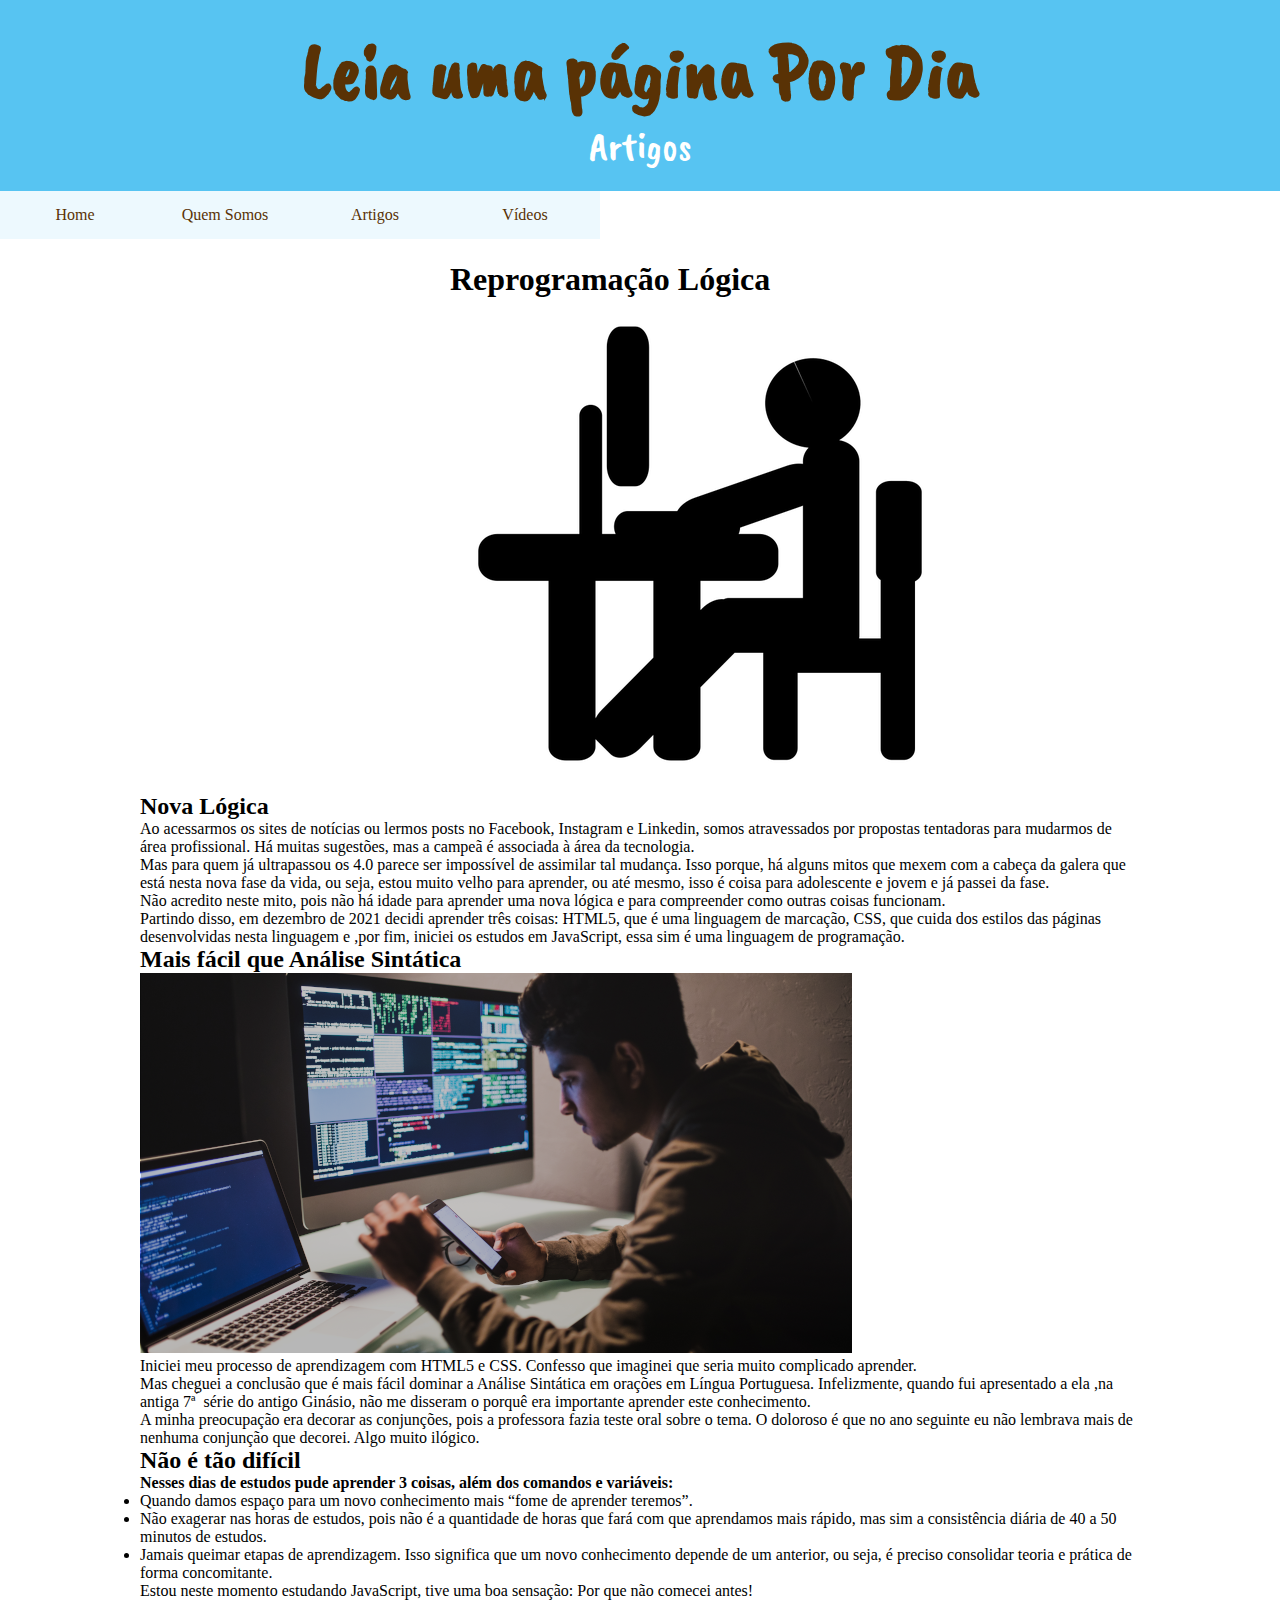
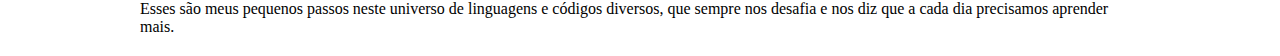
<file: Leia uma página por dia/artigos.html>
<!DOCTYPE html>
<html lang="en">
<head>
    <meta charset="UTF-8">
    <meta http-equiv="X-UA-Compatible" content="IE=edge">
    <meta name="viewport" content="width=device-width, initial-scale=1.0">
    <title>Leia uma página Por Dia</title>

   

    <style>

        @import url('https://fonts.googleapis.com/css2?family=Caveat+Brush&display=swap');

        *{
            margin: 0px;
            padding: 0px;
        }

        header{
            margin: 0px;
            padding: 20px;
            background-color: #57C4F2;
            font-family: 'Caveat Brush', cursive;
            font-size: 40px;
            color: #593205;
            text-align: center;
        }

        header >p{
            font-family: 'Caveat Brush', cursive;
            color: white;
        }

        .menu{
            width: 100%;
            height: 50px;
        }

        .menu ul{
            list-style: none;
            position: relative;
        }

        .menu ul li{
            width: 150px;
            float: left;
        }

        .menu a {
            padding: 15px;
            display: block;
            text-decoration: none;
            text-align: center;
            color: #593205;
           background-color: #57c4f21c;
        }
        .menu ul ul{
            position: relative;
            visibility: hidden;
        }

        .menu ul li:hover ul{
            visibility: visible;
        }

        .menu a:hover{
            background-color: #0E4359 ;
            color: whitesmoke;
        }

        .menu ul ul li{
            float: none;
            border-bottom: solid 1px  #593205;;
        }

        label[for="bt_menu"]{
            padding: 5px;
            background-color:#0E4359 ;
            color: white;
            font-family:'Caveat Brush', cursive;
            text-align: center;
            font-size: 30px;
            cursor: pointer;
            width: 50px;
            height: 50px;
        }

        #bt_menu{
            display: none;
        }

        label[for="bt_menu"]{
            display: none;
        }
        @media(max-width: 800px){
            label[for="bt_menu"]{
            display: block;
            }

            #bt_menu:checked ~ .menu{
                margin-left: 0;
            }

            .menu{
                margin-top: 5px;
                margin-left: -100%;
                transition: all .4s;
            }
            .menu ul li{
                width: 100%;
                float: none;
            }
            .menu ul ul{
                position: static;
                overflow: hidden;
                max-height: 0;
                transition: all .4s;
            }

            .menu ul li:hover ul{
                height: auto;
                max-height: 300px;
            }
        }

        main{
            min-width: 300px;
            max-width: 1000px;
            margin: auto;
            padding: 20px;
            background-color: white;
            border-bottom-left-radius: 10px;
            border-bottom-right-radius: 10px;
        }


    </style>
    
</head>
<body>
    
    <header>
        <h1>Leia uma página Por Dia</h1>
        <p>Artigos</p>
    </header>

    <input type="checkbox" id="bt_menu">
    <label for="bt_menu">&#9776;</label>

    <nav class="menu">
        <ul>
            <li><a href="principal.html">Home</a></li>
            <li><a href="Quemsomos.html">Quem Somos</a></li>
            <li><a href="artigos.html">Artigos</a>
                <ul>
                    <li><a href="artigos.html">Reprogramação Lógica </a></li>
                </ul>
            
            </li>
            
            <li><a href="videos.html">Vídeos</a></li>
        </ul>
    </nav>

   <main>
       <article>
       
           <h1>Reprogramação Lógica</h1>

           <img src="imagens/coder.png" alt="Programação">

           <h2> Nova Lógica </h2>
       
           <p>Ao acessarmos os sites de notícias ou lermos posts no Facebook, Instagram e Linkedin, somos atravessados por propostas tentadoras para mudarmos de área profissional. Há muitas sugestões, mas a campeã é associada à área da tecnologia.</p>

           <p>Mas para quem já ultrapassou os 4.0 parece ser impossível de assimilar tal mudança. Isso porque, há alguns mitos que mexem com a cabeça da galera que está nesta nova fase da vida, ou seja, estou muito velho para aprender, ou até mesmo, isso é coisa para adolescente e jovem e já passei da fase.</p>
       
           <p>Não acredito neste mito, pois não há idade para aprender uma nova lógica e para compreender como outras coisas funcionam.</p>
       
            <p>Partindo disso, em dezembro de 2021 decidi aprender três coisas: HTML5, que é uma linguagem de marcação, CSS, que cuida dos estilos das páginas desenvolvidas nesta linguagem e ,por fim, iniciei os estudos em JavaScript, essa sim é uma linguagem de programação.</p>

            <h2>Mais fácil que Análise Sintática</h2>

            <img src="imagens/analistasistemas.png" alt="">

            <p>Iniciei meu processo de aprendizagem com  HTML5 e CSS. Confesso que imaginei que seria muito complicado aprender.</p>

            <p>Mas cheguei a conclusão que é mais fácil dominar a Análise Sintática em orações em Língua Portuguesa. Infelizmente,  quando fui apresentado a ela ,na antiga 7ª ́ série do antigo Ginásio, não me disseram  o porquê era importante aprender este conhecimento.</p>

            <p>A minha preocupação era  decorar as conjunções, pois a professora fazia teste oral sobre o tema. O doloroso é que no ano seguinte eu não lembrava mais de nenhuma conjunção que decorei. Algo muito ilógico. </p>

            <h2>Não é tão difícil </h2>
            
            <p><strong>Nesses dias de estudos pude aprender  3  coisas, além dos comandos e variáveis:</strong></p>
            <ul>
                <li>Quando damos espaço para um novo conhecimento mais “fome de aprender teremos”.</li>
                <li>Não exagerar nas horas de estudos, pois não é a quantidade de horas que fará com que aprendamos mais rápido, mas sim a consistência diária de 40 a 50 minutos de estudos.</li>
       
                <li>Jamais queimar etapas de aprendizagem. Isso significa que um novo conhecimento depende de um anterior, ou seja, é preciso consolidar teoria e prática de forma concomitante.</li>
            </ul>
            <p>Estou neste momento estudando JavaScript, tive uma boa sensação: Por que não comecei antes!</p>
            <p>Esses são meus pequenos passos neste universo de linguagens e códigos diversos, que sempre nos desafia e nos diz que  a cada dia precisamos aprender mais.</p>
       
       
       </article>
   </main>

</body>
</html>
</file>
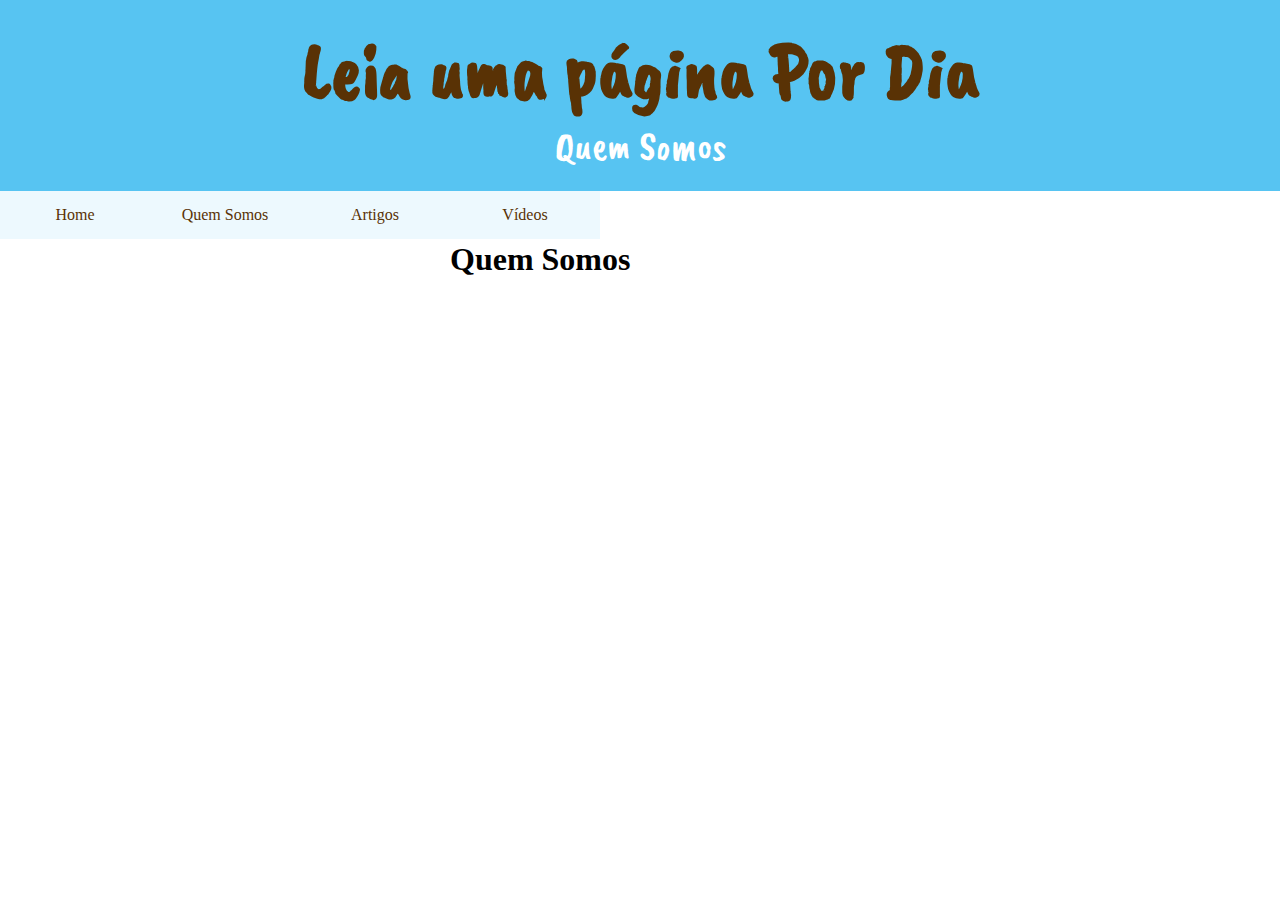
<file: Leia uma página por dia/quemsomos.html>
<!DOCTYPE html>
<html lang="en">
<head>
    <meta charset="UTF-8">
    <meta http-equiv="X-UA-Compatible" content="IE=edge">
    <meta name="viewport" content="width=device-width, initial-scale=1.0">
    <title>Leia uma página Por Dia</title>

   

    <style>

        @import url('https://fonts.googleapis.com/css2?family=Caveat+Brush&display=swap');

        *{
            margin: 0px;
            padding: 0px;
        }

        header{
            margin: 0px;
            padding: 20px;
            background-color: #57C4F2;
            font-family: 'Caveat Brush', cursive;
            font-size: 40px;
            color: #593205;
            text-align: center;
        }

        header >p{
            font-family: 'Caveat Brush', cursive;
            color: white;
        }

        .menu{
            width: 100%;
            height: 50px;
        }

        .menu ul{
            list-style: none;
            position: relative;
        }

        .menu ul li{
            width: 150px;
            float: left;
        }

        .menu a {
            padding: 15px;
            display: block;
            text-decoration: none;
            text-align: center;
            color: #593205;
           background-color: #57c4f21c;
        }
        .menu ul ul{
            position: relative;
            visibility: hidden;
        }

        .menu ul li:hover ul{
            visibility: visible;
        }

        .menu a:hover{
            background-color: #0E4359 ;
            color: whitesmoke;
        }

        .menu ul ul li{
            float: none;
            border-bottom: solid 1px  #593205;;
        }

        label[for="bt_menu"]{
            padding: 5px;
            background-color:#0E4359 ;
            color: white;
            font-family:'Caveat Brush', cursive;
            text-align: center;
            font-size: 30px;
            cursor: pointer;
            width: 50px;
            height: 50px;
        }

        #bt_menu{
            display: none;
        }

        label[for="bt_menu"]{
            display: none;
        }
        @media(max-width: 800px){
            label[for="bt_menu"]{
            display: block;
            }

            #bt_menu:checked ~ .menu{
                margin-left: 0;
            }

            .menu{
                margin-top: 5px;
                margin-left: -100%;
                transition: all .4s;
            }
            .menu ul li{
                width: 100%;
                float: none;
            }
            .menu ul ul{
                position: static;
                overflow: hidden;
                max-height: 0;
                transition: all .4s;
            }

            .menu ul li:hover ul{
                height: auto;
                max-height: 300px;
            }
        }


    </style>
    
</head>
<body>
    
    <header>
        <h1>Leia uma página Por Dia</h1>
        <p>Quem Somos</p>
    </header>

    <input type="checkbox" id="bt_menu">
    <label for="bt_menu">&#9776;</label>

    <nav class="menu">
        <ul>
            <li><a href="principal.html">Home</a></li>
            <li><a href="Quemsomos.html" target="_blank" class="interno">Quem Somos</a></li>
            <li><a href="artigos.html">Artigos</a>
                <ul>
                    <li><a href="artigos.html">Reprogramação Lógica </a></li>
                </ul>
            
            </li>
            
            <li><a href="videos.html">Vídeos</a></li>
        </ul>
    </nav>

    <h1>Quem Somos</h1>


</body>
</html>
</file>
